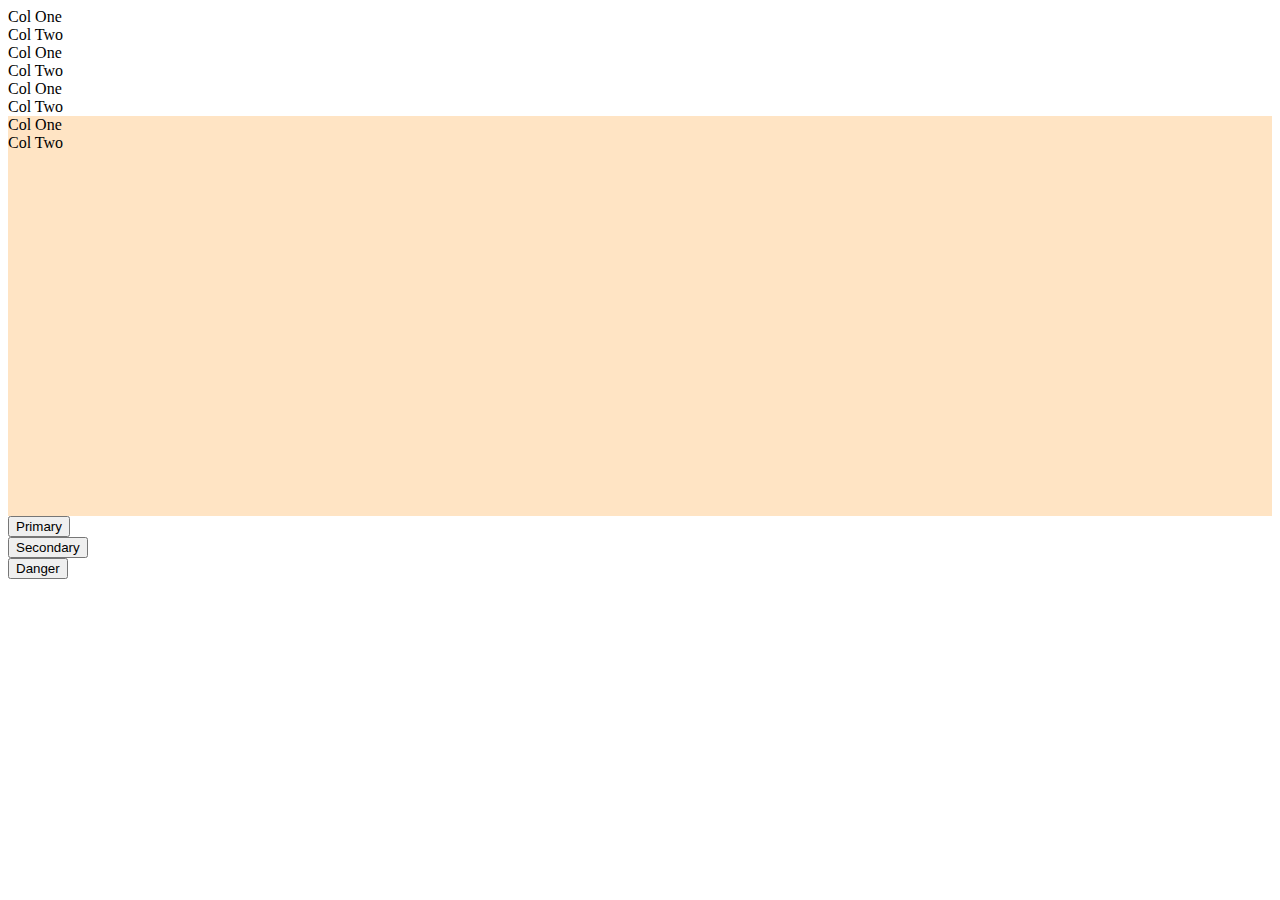
<file: Week2/index.html>
<!DOCTYPE html>
<html lang="en">
  <head>
    <meta charset="UTF-8" />
    <meta name="viewport" content="width=device-width, initial-scale=1.0" />
    <title>Bootstrap</title>
    <link
      href="https://cdn.jsdelivr.net/npm/bootstrap@5.3.6/dist/css/bootstrap.min.css"
      rel="stylesheet"
      integrity="sha384-4Q6Gf2aSP4eDXB8Miphtr37CMZZQ5oXLH2yaXMJ2w8e2ZtHTl7GptT4jmndRuHDT"
      crossorigin="anonymous"
    />
  </head>
  <body>
    <style>
      .my-custom-row {
        background-color: bisque;
        height: 400px
      }
    </style>
    <div class="container">
      <div class="row">
        <div class="col-sm-12 col-md-6 col-lg-2">Col One</div>
        <div class="col-sm-12 col-md-6 col-lg-8">Col Two</div>
      </div>

      <div class="row">
        <div class="col-sm-6 order-sm-2"">Col One</div>
        <div class="col-sm-6 order-sm-1">Col Two</div>
      </div>
      <div class="row">
        <div class="col-sm-4 offset-2"">Col One</div>
        <div class="col-sm-4 offset-1">Col Two</div>
      </div>
      <div class="row my-custom-row justify-content-around align-items-center gx-5">
        <div class="col-sm-4""><div class="p-3 border bg-light">Col One</div></div>
        <div class="col-sm-4"><div class="p-3 order bg-light">Col Two</div></div>
      </div>

      <div class="row">
        <div class="col"><button type="button" class="btn btn-primary">Primary</button></div>
        <div class="col"><button type="button" class="btn btn-secondary">Secondary</button></div>
        <div class="col"><button type="button" class="btn btn-danger">Danger</button></div>
      </div>
    </div>

    <script
      src="https://cdn.jsdelivr.net/npm/@popperjs/core@2.11.8/dist/umd/popper.min.js"
      integrity="sha384-I7E8VVD/ismYTF4hNIPjVp/Zjvgyol6VFvRkX/vR+Vc4jQkC+hVqc2pM8ODewa9r"
      crossorigin="anonymous"
    ></script>
    <script
      src="https://cdn.jsdelivr.net/npm/bootstrap@5.3.6/dist/js/bootstrap.min.js"
      integrity="sha384-RuyvpeZCxMJCqVUGFI0Do1mQrods/hhxYlcVfGPOfQtPJh0JCw12tUAZ/Mv10S7D"
      crossorigin="anonymous"
    ></script>
  </body>
</html>
</file>
